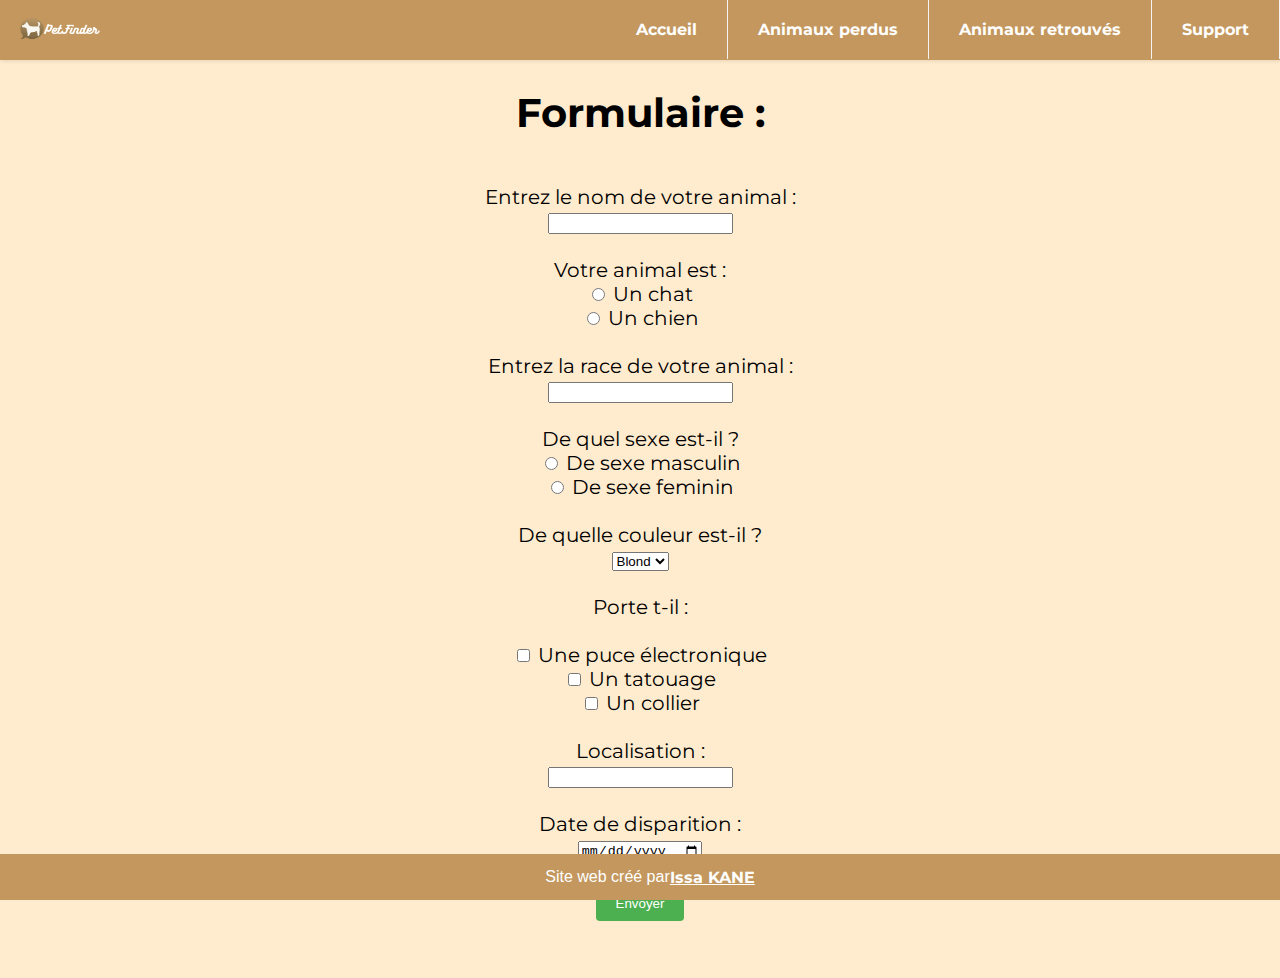
<file: page-animal-perdu-2.html>
<!DOCTYPE html>
<html lang="en">
  <head>
    <meta charset="UTF-8">
    <meta http-equiv="X-UA-Compatible" content="IE=edge">
    <meta name="viewport" content="width=device-width, initial-scale=1.0">
    <title>PetFinder</title>
    <link rel="stylesheet" href="style.css">
    <script src="https://code.jquery.com/jquery-1.10.2.js"></script>
  </head>
  <body class="perdu">
    <div id="nav-bar-placeholder"></div> <!--- Ne pas toucher -->
    <main2>
      <section id="page2">
      <h6> Formulaire : </h6><br><br>
      <from method="post" action="traitement.php">
        <label for="nom">Entrez le nom de votre animal :</label>
        <br>
        <input type="text" id="nom" name="nom"><br><br>
        Votre animal est : <br>
        <input type="radio" id="chat" name="espece" value="chat">
        <label for="chat"> Un chat </label><br>
        <input type="radio" id="chien" name="espece" value="chien">
        <label for="chat"> Un chien </label><br><br>
        <label for="nom">Entrez la race de votre animal :</label>
        <br>
        <input type="text" id="race" race="race"><br><br>
        De quel sexe est-il ?  <br>
        <input type="radio" id="masculin" name="espece" value="masculin">
        <label for="chat"> De sexe masculin </label><br>
        <input type="radio" id="feminin" name="espece" value="feminin">
        <label for="chat"> De sexe feminin </label><br><br>
        De quelle couleur est-il ?<br>
        <select name="couleur">
          <option value="Blond">Blond</option>
          <option value="Noir">Noir</option>
          <option value="Roux">Roux</option>
          <option value="Brun">Brun</option>
          <option value="Gris">Gris</option>
        </select> <br><br>
        Porte t-il : <br><br>
        <input type="checkbox" id="puce" name="loc" value="puce">
        <label for="chat"> Une puce électronique </label><br>
        <input type="checkbox" id="tato" name="loc" value="tato">
        <label for="chat"> Un tatouage </label><br>
        <input type="checkbox" id="col" name="loc" value="col">
        <label for="chat"> Un collier </label><br><br>
        <label for="nom">Localisation :</label>
        <br>
        <input type="text" id="loca" name="loca"><br><br>
        <label for="date">Date de disparition :</label>
        <br>
        <input type="date" id="dispa" name="dispa"><br><br>
        <input type="submit" value="Envoyer">
    </section>
    </main2>
    <div id="footer-placeholder"></div> <!--- Ne pas toucher -->
  </body>
  <div id="footer-placeholder"></div> <!--- Ne pas toucher -->
  <!-- Base du site: Script afin de charger la navbar et le footer (ne pas toucher)-->
  <script>
    $(function(){
      $("#nav-bar-placeholder").load("placeholder-navbar.html");
    });

    $(function(){
      $("#footer-placeholder").load("placeholder-footer.html");
    });
  </script>
</html>
</file>
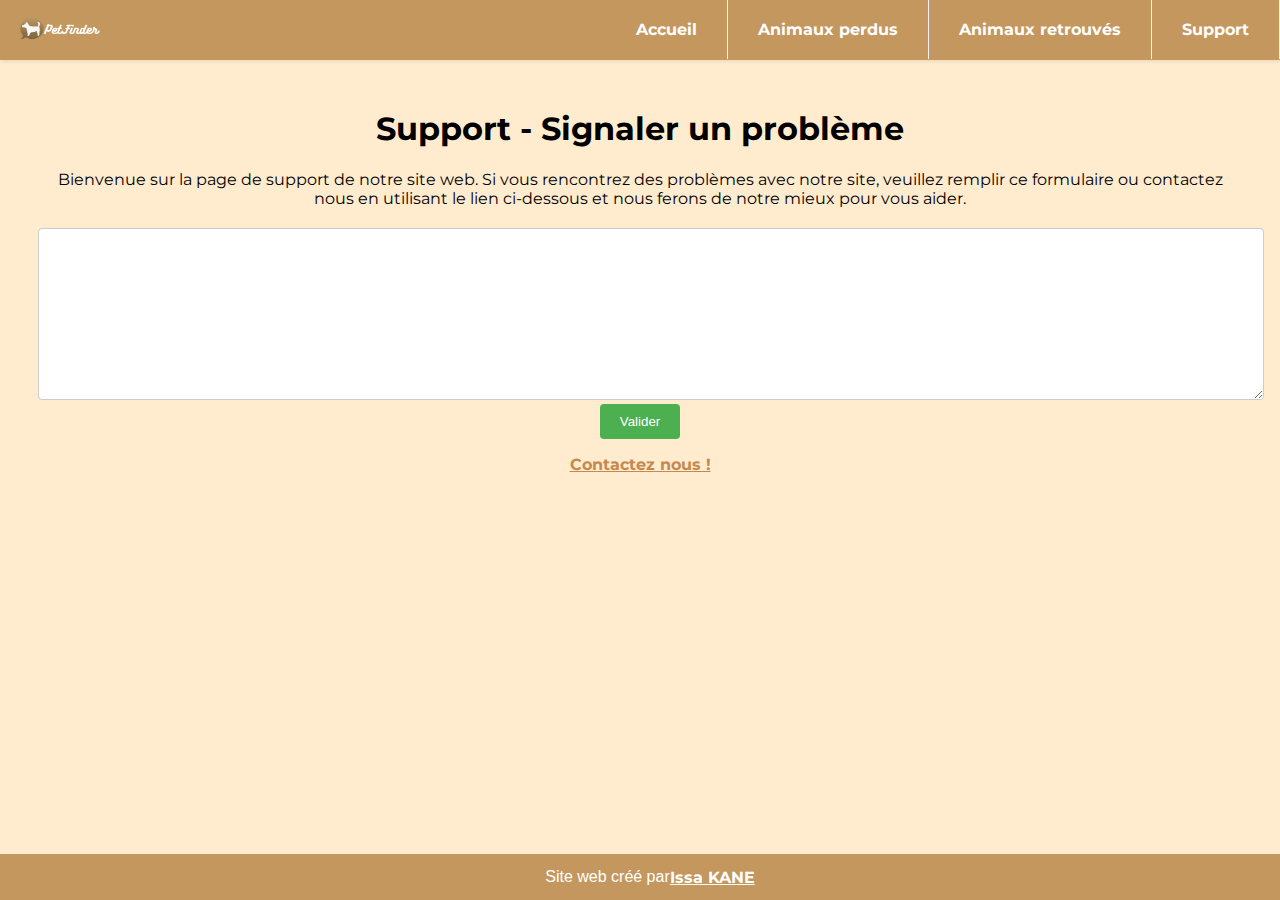
<file: page-support.html>
<!--<section>
        <div>
            <h1>Support - Signaler un problème</h1>
        </div>
    </section>
    <section>
            <textarea name="" id="" cols="30" rows="10"></textarea>
        <input type="submit"value="Valider">
        <p> </p>
        <a href="mailto:zbcbzobcozbczbcoz@gmail.com">Contactez nous !</a>    
    </section>-->

<!DOCTYPE html>
<html>
    <!-- Content -->
    <head>
        <meta charset="utf-8">
        <meta http-equiv="X-UA-Compatible" content="IE=edge">
        <title></title>
        <meta name="description" content="">
        <meta name="viewport" content="width=device-width, initial-scale=1">
        <link rel="stylesheet" href="style.css">
        <script src="https://code.jquery.com/jquery-1.10.2.js"></script>
    </head>
    <div id="nav-bar-placeholder"></div> <!--- Ne pas toucher -->
    <body>
        <section>
            <div>
                <center><h1 class="font">Support - Signaler un problème</h1></center>
                <p class="font">Bienvenue sur la page de support de notre site web. Si vous rencontrez des problèmes avec notre site, veuillez remplir ce formulaire ou contactez nous en utilisant le lien ci-dessous et nous ferons de notre mieux pour vous aider.</p>
            </div>
        </section>
        <section>
                <textarea name="" id="" cols="30" rows="10"></textarea>
            <input type="submit"value="Valider">
            <p> </p>
            <a href="mailto:pet.finder@gmail.com" class="contact-link">Contactez nous !</a>

        </section>
    </body>
    <div id="footer-placeholder"></div> <!--- Ne pas toucher -->

    <!-- Base du site: Script afin de charger la navbar et le footer (ne pas toucher)-->
    <script>
        $(function(){
          $("#nav-bar-placeholder").load("placeholder-navbar.html");
        });

        $(function(){
          $("#footer-placeholder").load("placeholder-footer.html");
        });
    </script>
</html>
</file>
<file: style.css>
@import url('https://fonts.googleapis.com/css2?family=Montserrat&display=swap');

/* Accueil */

body {
  padding: 80px 30px 30px 30px;
  background-color: blanchedalmond;
}

#reset-bg {
  background-color: rgb(0,0,0,0);
}

#clear-bg {
  background-color: #fff8ed;
}

.content {
  font-family: 'Montserrat', sans-serif;
  text-align: center;
  padding: 70px 10%;
}

.font {
  font-family: 'Montserrat', sans-serif;
}

.bg_video {
  position: fixed;
  right: 0;
  bottom: 0;
  min-width: 100%;
  min-height: 100%;
  z-index: -1;
  filter: brightness(70%);
}

.primary-accueil-text {
  font-size: 100px;
  font-weight: bold;
  text-shadow: 3px 3px 4px #000000;
  color: white;
}

.secondary-accueil-text {
  font-size: 25px;
  text-shadow: 3px 3px 4px #000000;
  color: white;
}

.centered {
  /* Center the text */
  position: absolute;
  top: 45%;
  left: 50%;
  transform: translate(-50%, -50%); 
}

div .main-page-button {
  background-color: rgba(151, 181, 159, 0);
  color: white;
  display: inline-block;
  margin: 30px;
  padding: 15px;
  text-align: center;
  font-family: 'Montserrat';
  cursor: pointer;
  vertical-align: middle;
  line-height: 30px;
  border: 2px solid white;
}

img .retrouve {
  width: 80%,
}

.no-image {
  color: black;
}

div .main-page-button:hover {
  background: rgb(195, 137, 80, 0.5);
}

.fade-in-video { animation: fadeIn 7s; }

.fade-in-1 { animation: fadeIn-1 2s; }

@keyframes fadeIn-1 {
  0% { opacity: 0; }
  100% { opacity: 1; }
}

.fade-in-2 { animation: fadeIn-2 3.5s; }

@keyframes fadeIn-2 {
  0% { opacity: 0; }
  50% { opacity: 0; }
  100% { opacity: 1; }
}

/* Header (Navbar) */

a {
  color: white;
  font-weight: bold;
  font-family: 'Montserrat';
}

a .ici {
  color: #C3975E;
}

.header {
  background-color: #C3975E;
  box-shadow: 1px 1px 4px 0 rgba(0,0,0,.1);
  position: fixed;
  width: 100%;
  height: 60px;
  z-index: 3;
  top: 0;
  left: 0;
}

.header ul {
  margin: 0;
  padding: 0;
  list-style: none;
  overflow: hidden;
  background-color: #C3975E;
}

.header li a {
  display: block;
  padding: 20px 20px;
  border-right: 1px solid #f4f4f4;
  text-decoration: none;
}

.header li a:hover,
.header .menu-btn:hover {
  background-color: #C38950;
}

.header .logo {
  display: block;
  float: left;
  font-size: 2em;
  padding: 10px 20px;
  text-decoration: none;
}

.header .menu {
  clear: both;
  max-height: 0;
  transition: max-height .2s ease-out;
}



.header .menu-icon {
  cursor: pointer;
  display: inline-block;
  float: right;
  padding: 28px 20px;
  position: relative;
  user-select: none;
}

.header .menu-icon .navicon {
  background: #333;
  display: block;
  height: 2px;
  position: relative;
  transition: background .2s ease-out;
  width: 18px;
}

.header .menu-icon .navicon:before,
.header .menu-icon .navicon:after {
  background: #333;
  content: '';
  display: block;
  height: 100%;
  position: absolute;
  transition: all .2s ease-out;
  width: 100%;
}

.header .menu-icon .navicon:before {
  top: 5px;
}

.header .menu-icon .navicon:after {
  top: -5px;
}



.header .menu-btn {
  display: none;
}

.header .menu-btn:checked ~ .menu {
  max-height: 240px;
}

.header .menu-btn:checked ~ .menu-icon .navicon {
  background: transparent;
}

.header .menu-btn:checked ~ .menu-icon .navicon:before {
  transform: rotate(-45deg);
}

.header .menu-btn:checked ~ .menu-icon .navicon:after {
  transform: rotate(45deg);
}

.header .menu-btn:checked ~ .menu-icon:not(.steps) .navicon:before,
.header .menu-btn:checked ~ .menu-icon:not(.steps) .navicon:after {
  top: 0;
}
footer {
  position: fixed;
  margin: 0;
  padding: 0.5px 10px;
  bottom: 0;
  width: 100%;
  height: 5%;
  background: rgb(195, 151, 94);
  left: 0;
}

.flex-box {
  display: flex;
  width: 70%;
  height: 100%;
  margin: auto;
  align-items:center;
  justify-content:center;
}

footer p {
  text-align: center;
  color: white;
  font-family: 'Open Sans', sans-serif;
}



@media (min-width: 48em) {
  .header li {
    float: left;
  }
  .header li a {
    padding: 20px 30px;
  }
  .header .menu {
    clear: none;
    float: right;
    max-height: none;
  }
  .header .menu-icon {
    display: none;
  }
}

#accroche{
    height : 100%;
    background-color:blanchedalmond;
    display: flex;
    flex-direction: column;
    justify-content: center;
    align-items: center;
    
    
}
#Boutton button{
    font-family: 'Montserrat', sans-serif;
    padding :10px 15px;
    font-size: 30px;
    background-color: green;
    color: white;
    border :none;
    outline: none;
    cursor : pointer;


}

#accroche h2{
    font-family: 'Montserrat', sans-serif;
    text-transform: uppercase;
    color: black;
    font-size : 34px;
    margin : 0;

}

#accroche p{
    font-family: 'Montserrat', sans-serif;
    flex-direction: column;
    justify-content: center;
    align-items: center;
    font-size : 20px;
}



#Boutton {
    width : 100%;
    height: 200px;
    display: flex;
    flex-direction: column;
    justify-content: center;
    align-items: center;
    background: url('/images/1.jpg');
    background: l; /* help size*/
}
#Boutton h3{
    font-family: 'Montserrat', sans-serif;
    text-transform: uppercase;
    color: black;
    font-size : 34px;
    margin : 0; 
}

#bouttonlien{
    color : white;
    background: green;
    padding : 20px;
    border-radius: 5px;
    text-decoration: none;
    
    
}

#bouttonlien:hover{
    background: greenyellow;
    cursor : pointer;
    
}

#exemple{
  background-color:blanchedalmond;
    padding: 80px 0;
    display : flex;
    flex-direction: column;
    align-items: center;
}

#exemple h4{
    font-family: 'Montserrat', sans-serif;
    margin : 0;
    margin-bottom: 40px;
    font-size: 30px;
    color : rgb(40,40,40);

}

#exemple ul{
    display : flex;
    list-style: none;

}

.enregistrer{
    width: 400px;
    height: 500px;
    border : 1px solid rgb(255, 255, 255);
    margin : 20px;
    box-shadow: 0px 0px 10px black;
    border-radius : 5px;
    background-color: rgb(255, 255, 255);
}

.enregistrer div{
    height : 250px;
    background-image: url('/images/chien.jpg');
    background-repeat: no-repeat;
    background-size : cover;
    
}

#exemple h5{
    font-family: 'Montserrat', sans-serif;
    justify-content: left;
    
    align-items: left;
    font-size : 20px; 
}


.enregistrer p{
    font-family: 'Montserrat', sans-serif;
    flex-direction: column;
    justify-content: center;
    align-items: center;
    font-size : 20px;
}

h6{
    font-family: 'Montserrat', sans-serif;
    
    font-size: 40px;
    color : black;
    margin : 0;
}

#page2{
  height : 100%;
  background-color:blanchedalmond;
  display: flex;
  flex-direction: column;
  justify-content: center;
  align-items: center ;
  font-family: 'Montserrat', sans-serif;
  font-size: 20px;
  
}

section {
  margin-bottom: 20px;
  text-align: center;
}

textarea {
  width: 100%;
  height: 150px;
  padding: 10px;
  border: 1px solid #ccc;
  border-radius: 4px;
  resize: vertical;
}

input[type="submit"] {
  background-color: #4CAF50;
  color: white;
  text-align: center;
  padding: 10px 20px;
  border: none;
  border-radius: 4px;
  cursor: pointer;
}

input[type="submit"]:hover {
  background-color: #45a049;
}

a.contact-link {
  color: #C3975E;
  /* Autres styles spécifiques */
}
a.contact-link {
  color: #C38950;
  /* Autres styles spécifiques */
}
</file>
